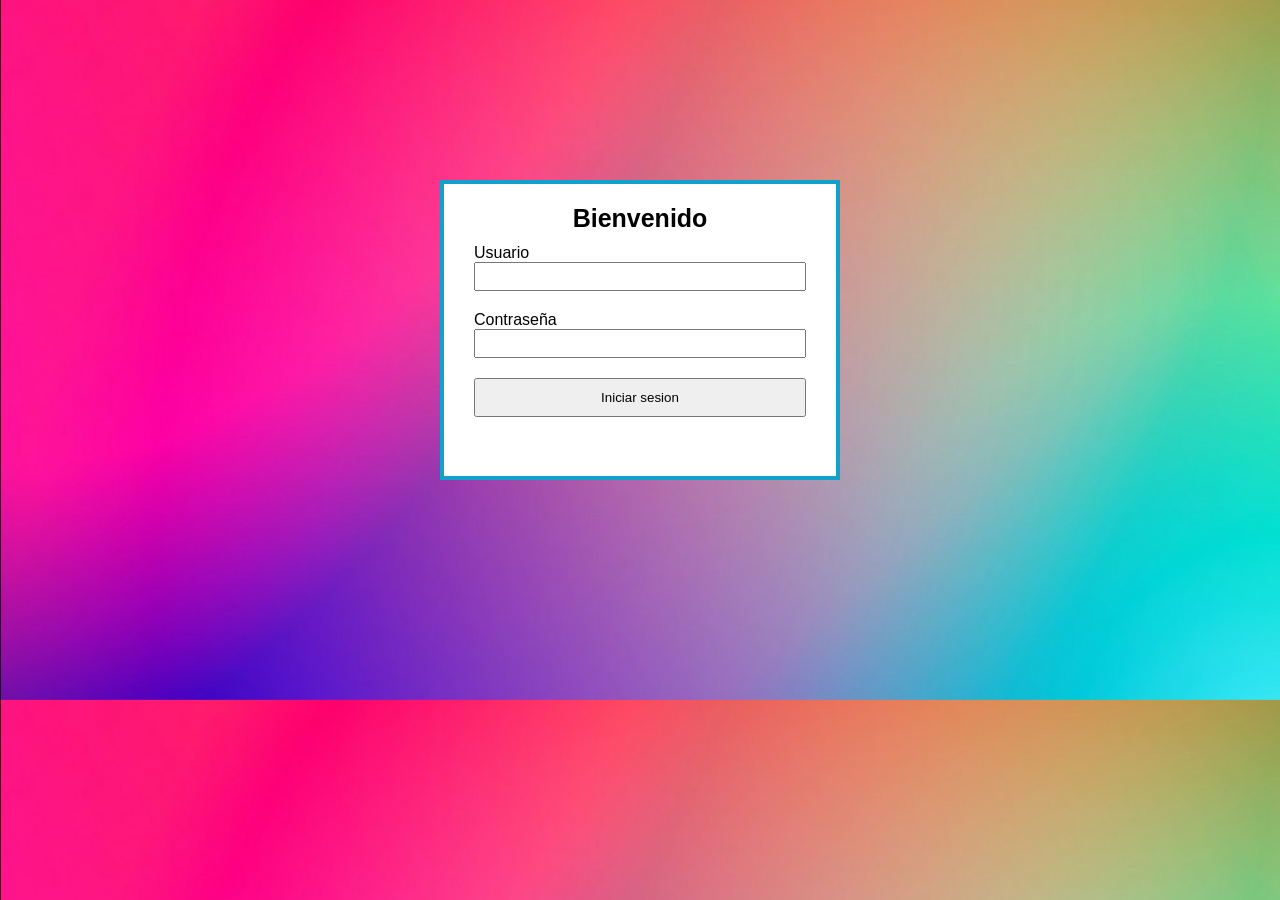
<file: index.html>
<!DOCTYPE html>
<html lang="es">
<head>
    <meta charset="UTF-8">
    <meta name="viewport" content="width=device-width, initial-scale=1.0">
    <title>Iniciar sesion</title>
    <link rel="stylesheet" href="CSS/login.css">
</head>
<body>
    <div class="formu">
        <form id="registroForm">
            <h3 class="title">Bienvenido</h3>
            <label for="user">Usuario</label>
            <br>
            <input type="text" name="user" id="userTxt" maxlength="20" class="controles">
            <br>
            <label for="passw">Contraseña</label>
            <br>
            <input type="password" name="passw" id="passwTxt" maxlength="20" class="controles">
            <br>
            <input type="button" id="loginBtn" value="Iniciar sesion" class="btn" onclick="handleUser()">
        </form>
    </div>
</body>
    <script src="JavaScript/login.js"></script>
</html>
</file>
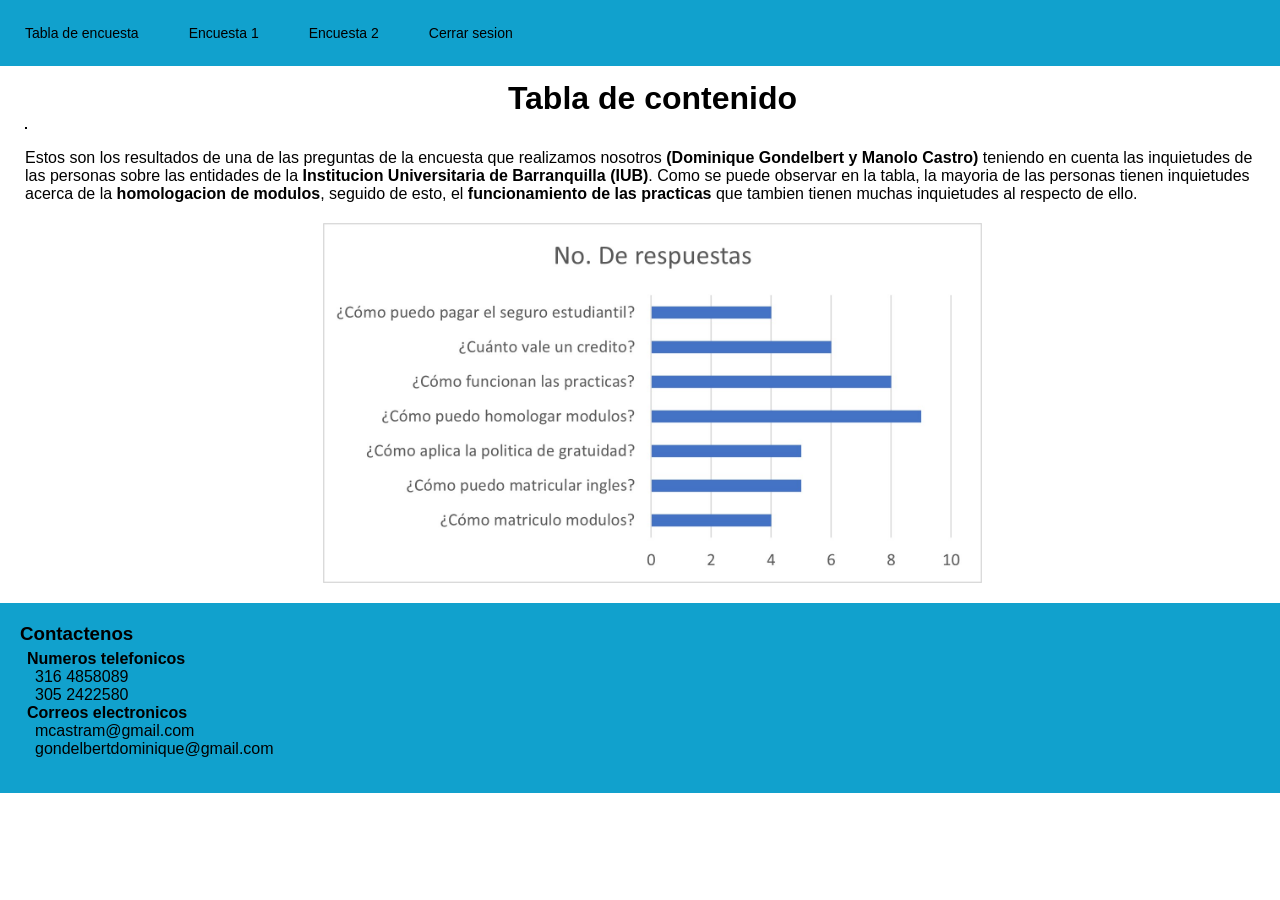
<file: HTML/admin1.html>
<!DOCTYPE html>
<html lang="en">
<head>
    <meta charset="UTF-8">
    <meta name="viewport" content="width=device-width, initial-scale=1.0">
    <title>Tabla de encuesta</title>
    <link rel="stylesheet" href="../CSS/navbar.css">
    <link rel="stylesheet" href="../CSS/admin1.css">
    <link rel="stylesheet" href="../CSS/contactus.css">
</head>
<body>
    <header>
        <div class="navbar">
            <nav>
                <ul>
                    <li><a href="admin1.html">Tabla de encuesta</a></li>
                    <li><a href="F3.html">Encuesta 1</a></li>
                    <li><a href="F4.html">Encuesta 2</a></li>
                    <li><a href="../index.html">Cerrar sesion</a></li>
                </ul>
            </nav>
        </div>
    </header>
    <div class="cuerpo">
        <h1>Tabla de contenido</h1>
        <table id="tabla">
        </table>
        <p>Estos son los resultados de una de las preguntas de la encuesta que realizamos nosotros <b>(Dominique Gondelbert y Manolo Castro)</b> teniendo en cuenta las inquietudes de las personas sobre las entidades de la <b>Institucion Universitaria de Barranquilla (IUB)</b>. Como se puede observar en la tabla, la mayoria de las personas tienen inquietudes acerca de la <b>homologacion de modulos</b>, seguido de esto, el <b>funcionamiento de las practicas</b> que tambien tienen muchas inquietudes al respecto de ello.</p>
        <div class="grafica"><img src="../IMG/graficoexcel.jpg">
        </div>
    </div>
    <div class="contactus">
        <h3>Contactenos</h3>
        <h4>Numeros telefonicos</h4>
        <li>316 4858089</li>
        <li>305 2422580</li>
        <h4>Correos electronicos</h4>
        <li>mcastram@gmail.com</li>
        <li>gondelbertdominique@gmail.com</li>
    </div>
</body>
<script src="../JavaScript/tabla.js"></script>
</html>
</file>
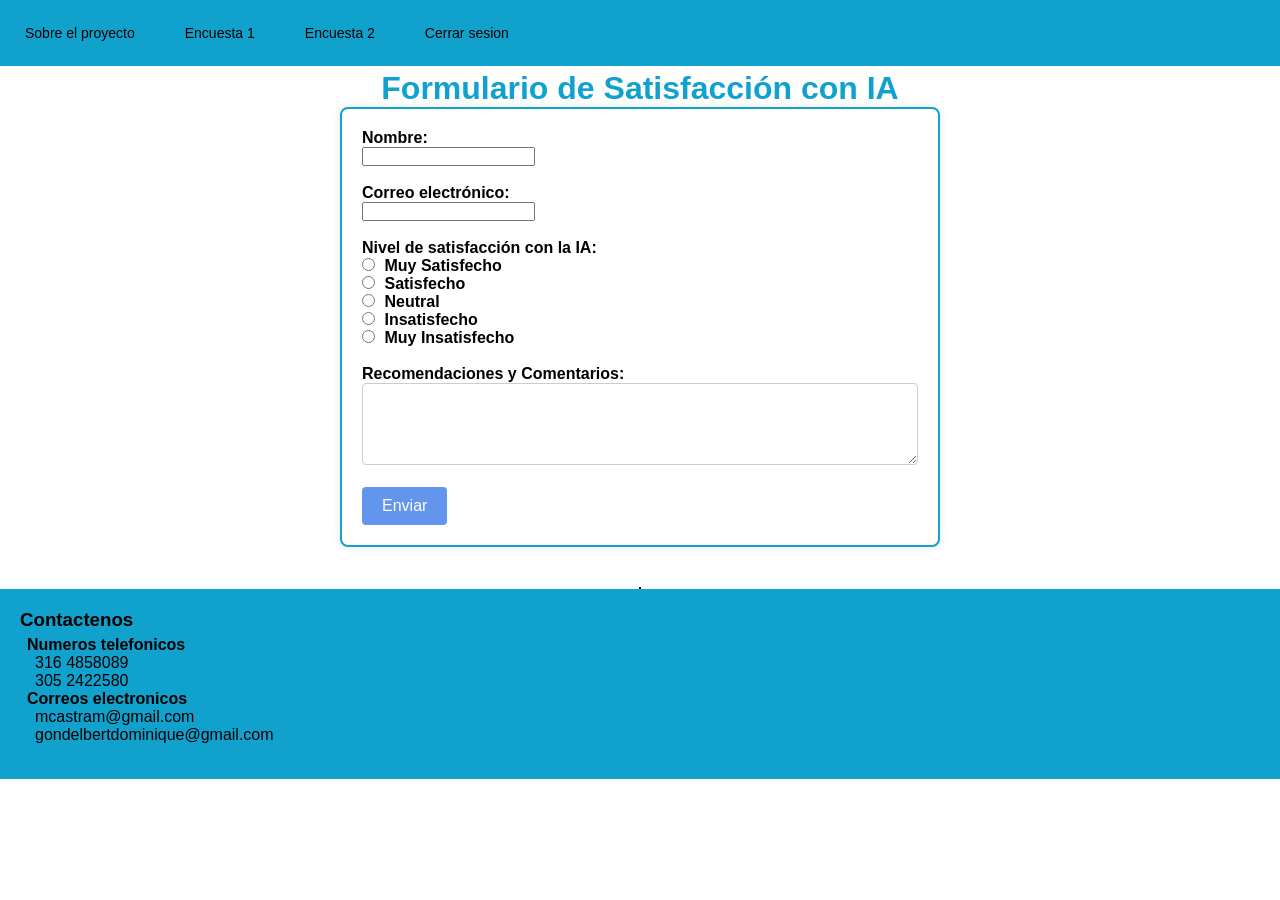
<file: HTML/F1.html>
<!DOCTYPE html>
<html lang="en">
<head>
    <meta charset="UTF-8">
    <meta name="viewport" content="width=device-width, initial-scale=1.0">
    <title>Formulario de Satisfacción con IA</title>
    <link rel="stylesheet" href="../CSS/stile1.css">
    <link rel="stylesheet" href="../CSS/navbar.css">
    <link rel="stylesheet" href="../CSS/contactus.css"> 
</head>
<body>
    <header>
        <div class="navbar">
            <nav>
                <ul>
                    <li><a href="user1.html">Sobre el proyecto</a></li>
                    <li><a href="F1.html">Encuesta 1</a></li>
                    <li><a href="F2.html">Encuesta 2</a></li>
                    <li><a href="../index.html">Cerrar sesion</a></li>
                </ul>
            </nav>
        </div>
    </header>
    <h1>Formulario de Satisfacción con IA</h1>
    <div class="formu">
    <form id="satisfactionForm">
        <label for="nombre">Nombre:</label><br>
        <input type="text" id="nombre" name="nombre" required><br><br>
        
        <label for="correo">Correo electrónico:</label><br>
        <input type="email" id="correo" name="correo" required><br><br>
        
        <label for="satisfaccion">Nivel de satisfacción con la IA:</label><br>
        <input type="radio" id="muy_satisfecho" name="satisfaccion" value="Muy Satisfecho">
        <label for="muy_satisfecho">Muy Satisfecho</label><br>
        <input type="radio" id="satisfecho" name="satisfaccion" value="Satisfecho">
        <label for="satisfecho">Satisfecho</label><br>
        <input type="radio" id="neutral" name="satisfaccion" value="Neutral">
        <label for="neutral">Neutral</label><br>
        <input type="radio" id="insatisfecho" name="satisfaccion" value="Insatisfecho">
        <label for="insatisfecho">Insatisfecho</label><br>
        <input type="radio" id="muy_insatisfecho" name="satisfaccion" value="Muy Insatisfecho">
        <label for="muy_insatisfecho">Muy Insatisfecho</label><br><br>
        
        <label for="recomendaciones">Recomendaciones y Comentarios:</label><br>
        <textarea id="recomendaciones" name="recomendaciones" rows="4" cols="50"></textarea><br><br>
        
        <input type="submit" value="Enviar">
    </form>
</div>
<div class="tabla"></div>
    <table id="tabla-body">
    </table>
    <div class="contactus">
        <h3>Contactenos</h3>
        <h4>Numeros telefonicos</h4>
        <li>316 4858089</li>
        <li>305 2422580</li>
        <h4>Correos electronicos</h4>
        <li>mcastram@gmail.com</li>
        <li>gondelbertdominique@gmail.com</li>
    </div>
    <script src="../JavaScript/F1.js"> 
    </script>
</body>
</html>
</file>
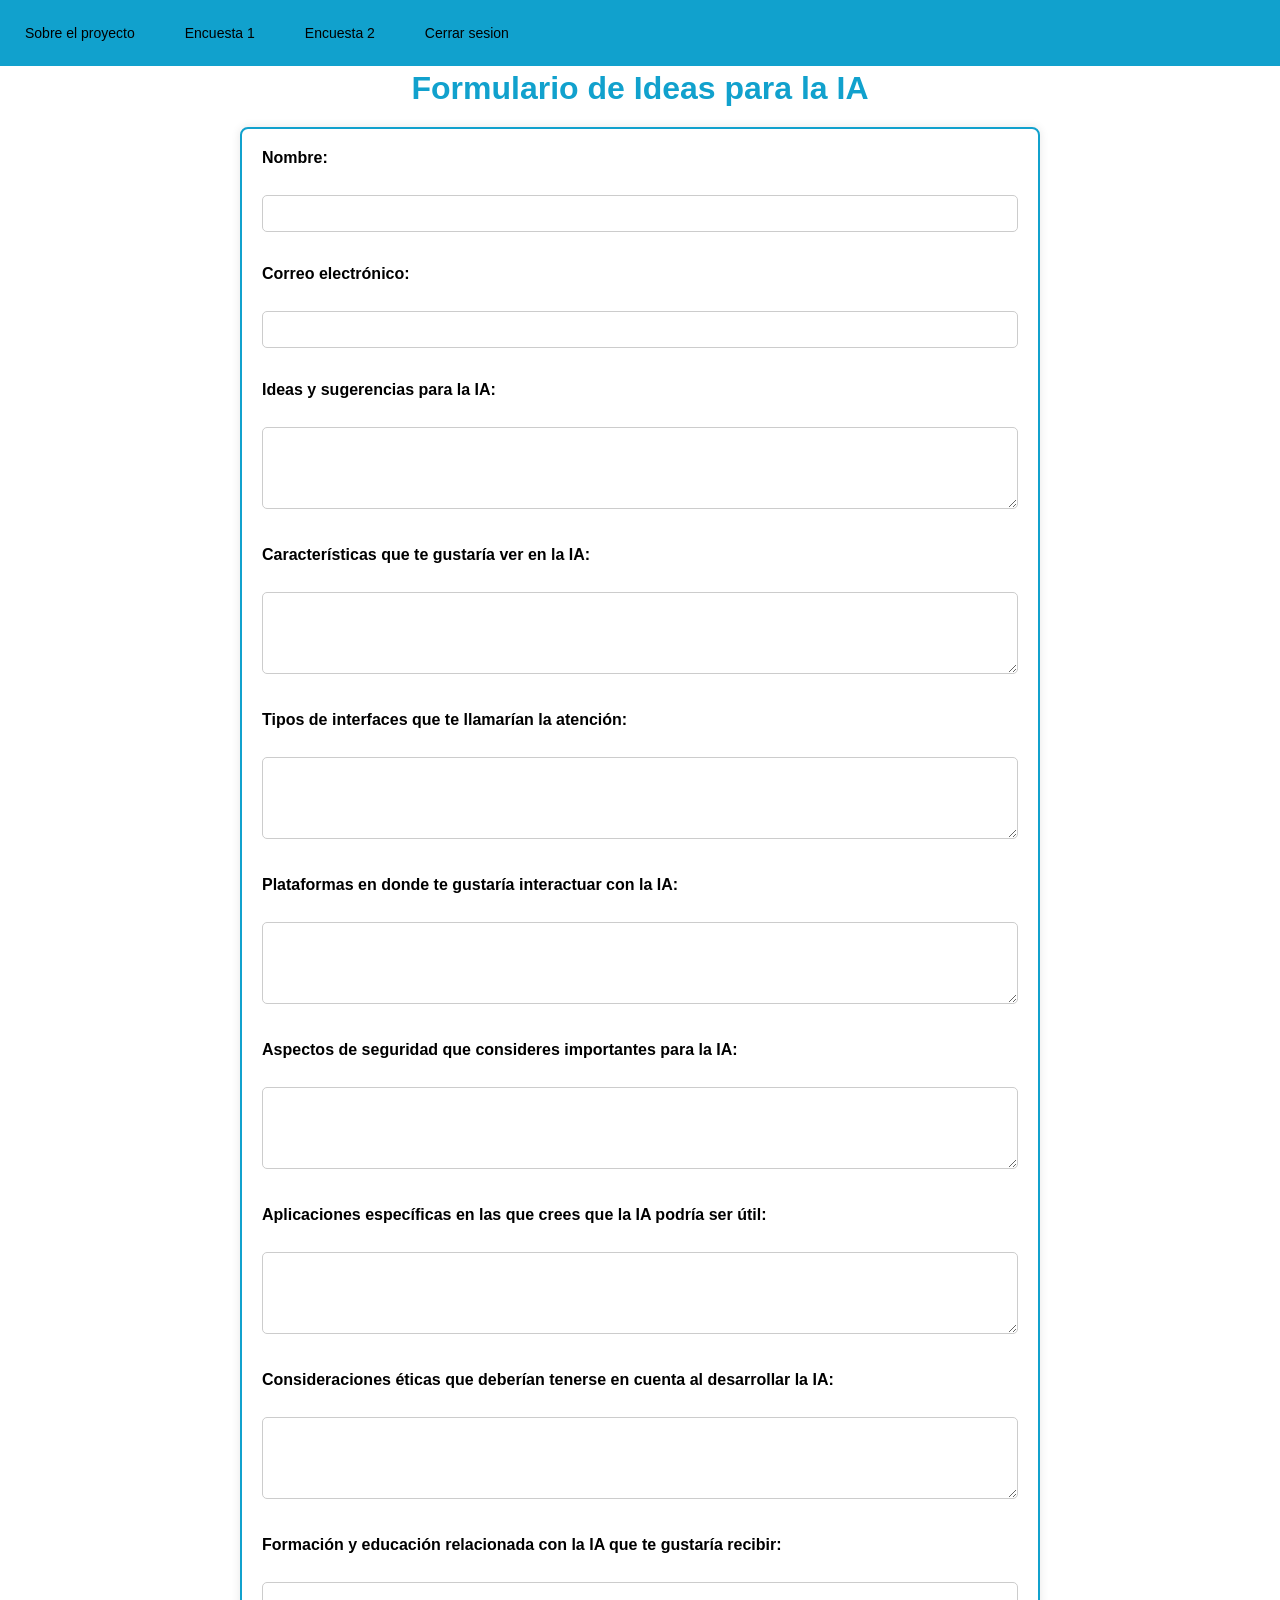
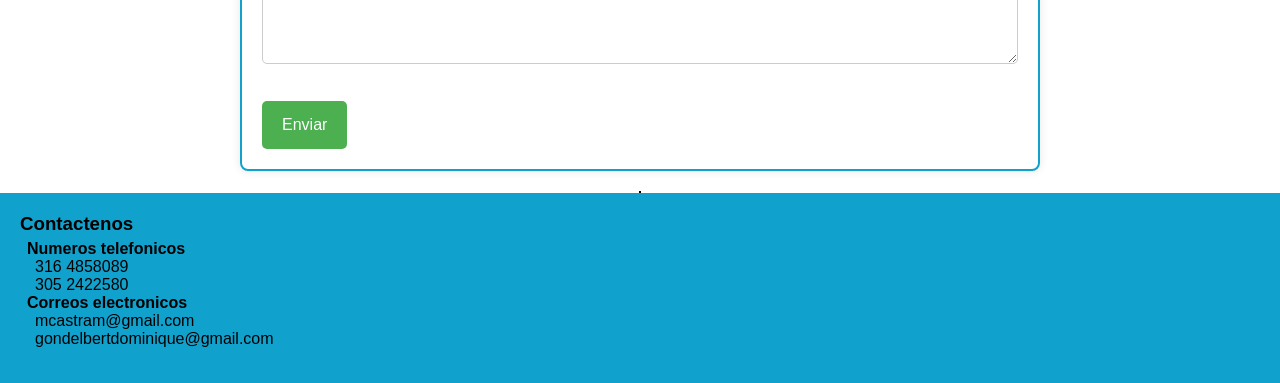
<file: HTML/F2.html>
<!DOCTYPE html>
<html lang="en">
<head>
    <meta charset="UTF-8">
    <meta name="viewport" content="width=device-width, initial-scale=1.0">
    <title>Formulario de Ideas para IA</title>
    <link rel="stylesheet" href="../CSS/stile2.css">
    <link rel="stylesheet" href="../CSS/navbar.css">
    <link rel="stylesheet" href="../CSS/contactus.css">
</head>
<body>
    <header>
        <div class="navbar">
            <nav>
                <ul>
                    <li><a href="user1.html">Sobre el proyecto</a></li>
                    <li><a href="F1.html">Encuesta 1</a></li>
                    <li><a href="F2.html">Encuesta 2</a></li>
                    <li><a href="../index.html">Cerrar sesion</a></li>
                </ul>
            </nav>
        </div>
    </header>
    <h1>Formulario de Ideas para la IA</h1>
    <div class="container">
    <form method="post">
        <label for="nombre">Nombre:</label><br>
        <input type="text" id="nombre" name="nombre" required><br><br>
        
        <label for="correo">Correo electrónico:</label><br>
        <input type="email" id="correo" name="correo" required><br><br>
        
        <label for="ideas">Ideas y sugerencias para la IA:</label><br>
        <textarea id="ideas" name="ideas" rows="4" cols="50"></textarea><br><br>
        
        <label for="caracteristicas">Características que te gustaría ver en la IA:</label><br>
        <textarea id="caracteristicas" name="caracteristicas" rows="4" cols="50"></textarea><br><br>
        
        <label for="interfaces">Tipos de interfaces que te llamarían la atención:</label><br>
        <textarea id="interfaces" name="interfaces" rows="4" cols="50"></textarea><br><br>
        
        <label for="plataformas">Plataformas en donde te gustaría interactuar con la IA:</label><br>
        <textarea id="plataformas" name="plataformas" rows="4" cols="50"></textarea><br><br>
        
        <label for="seguridad">Aspectos de seguridad que consideres importantes para la IA:</label><br>
        <textarea id="seguridad" name="seguridad" rows="4" cols="50"></textarea><br><br>
        
        <label for="aplicaciones">Aplicaciones específicas en las que crees que la IA podría ser útil:</label><br>
        <textarea id="aplicaciones" name="aplicaciones" rows="4" cols="50"></textarea><br><br>
        
        <label for="etica">Consideraciones éticas que deberían tenerse en cuenta al desarrollar la IA:</label><br>
        <textarea id="etica" name="etica" rows="4" cols="50"></textarea><br><br>
        
        <label for="formacion">Formación y educación relacionada con la IA que te gustaría recibir:</label><br>
        <textarea id="formacion" name="formacion" rows="4" cols="50"></textarea><br><br>
        
        <input type="submit" value="Enviar">
    </form>
</div>
<div class="tabla">
    <table id="tablaContainer">
    </table>
</div>
<div class="contactus">
    <h3>Contactenos</h3>
    <h4>Numeros telefonicos</h4>
    <li>316 4858089</li>
    <li>305 2422580</li>
    <h4>Correos electronicos</h4>
    <li>mcastram@gmail.com</li>
    <li>gondelbertdominique@gmail.com</li>
</div>
<script src="../JavaScript/F2.js"></script>
</body>
</html>
</file>
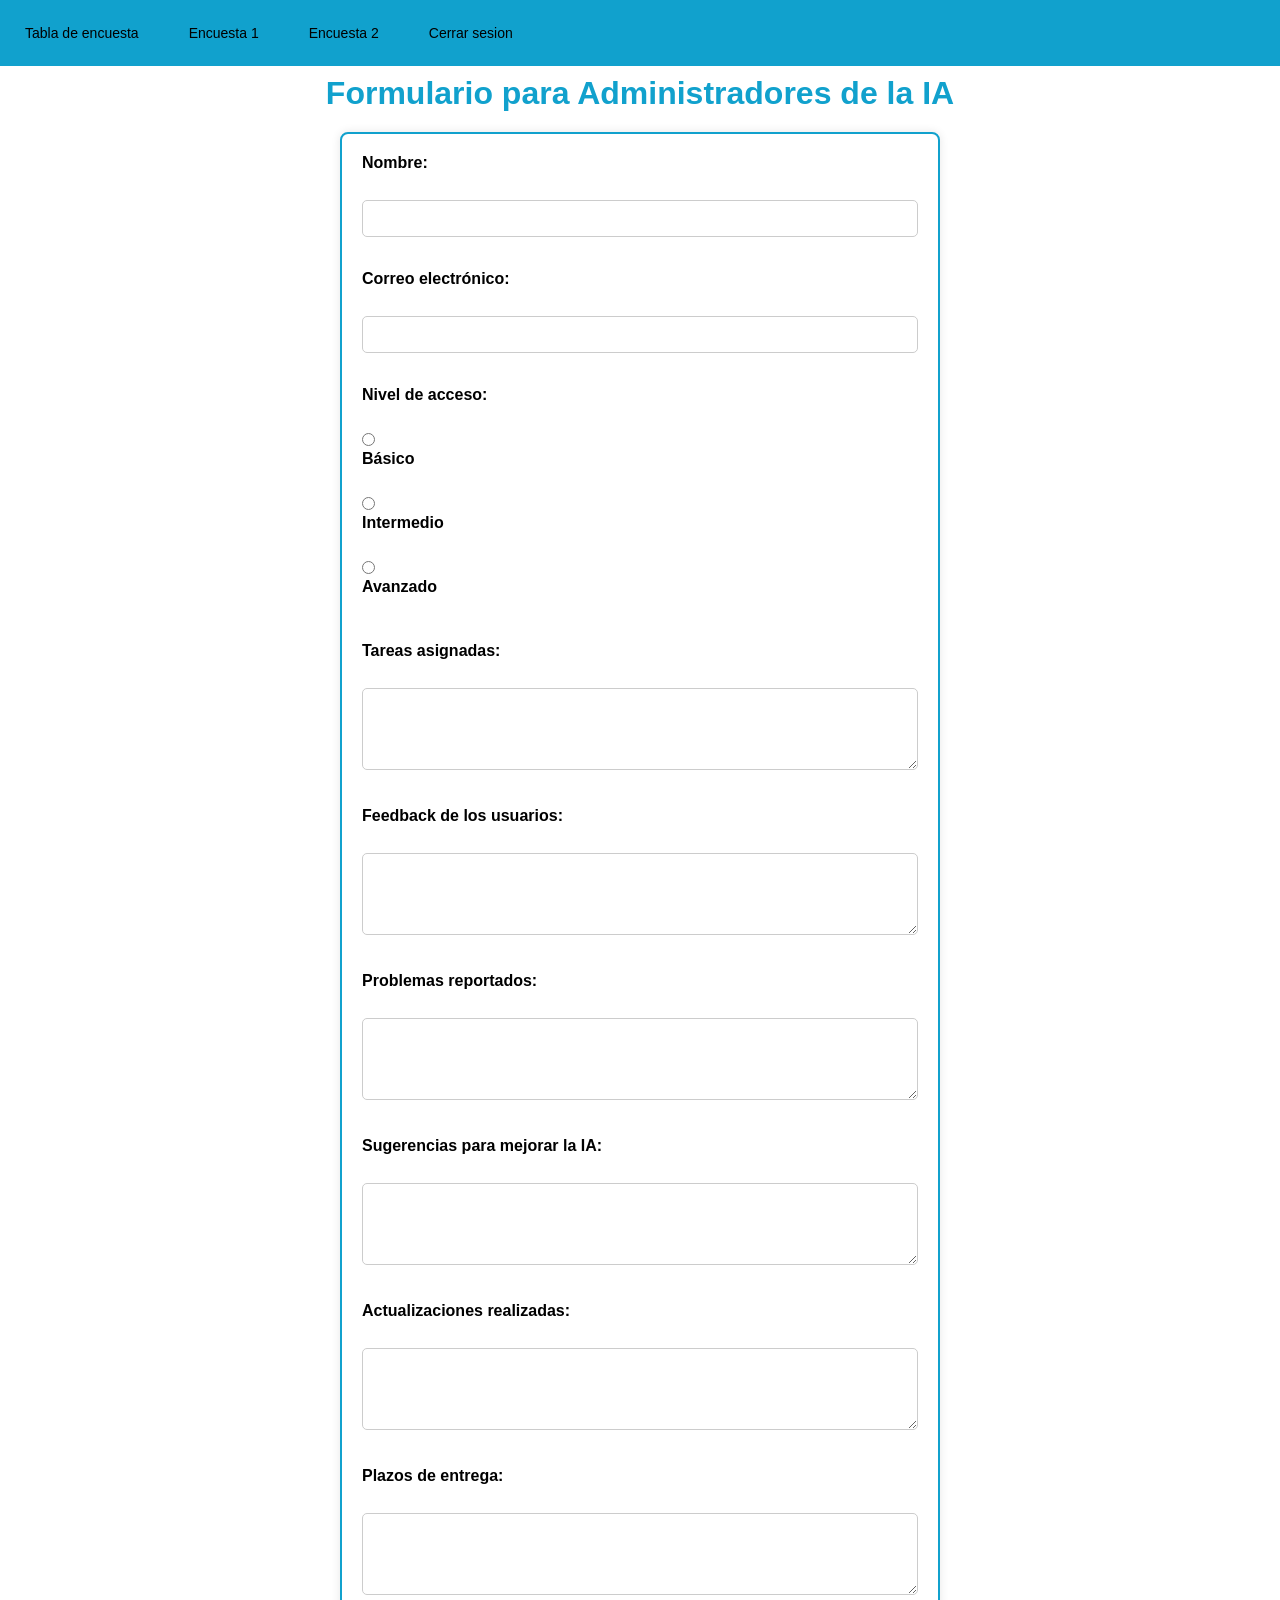
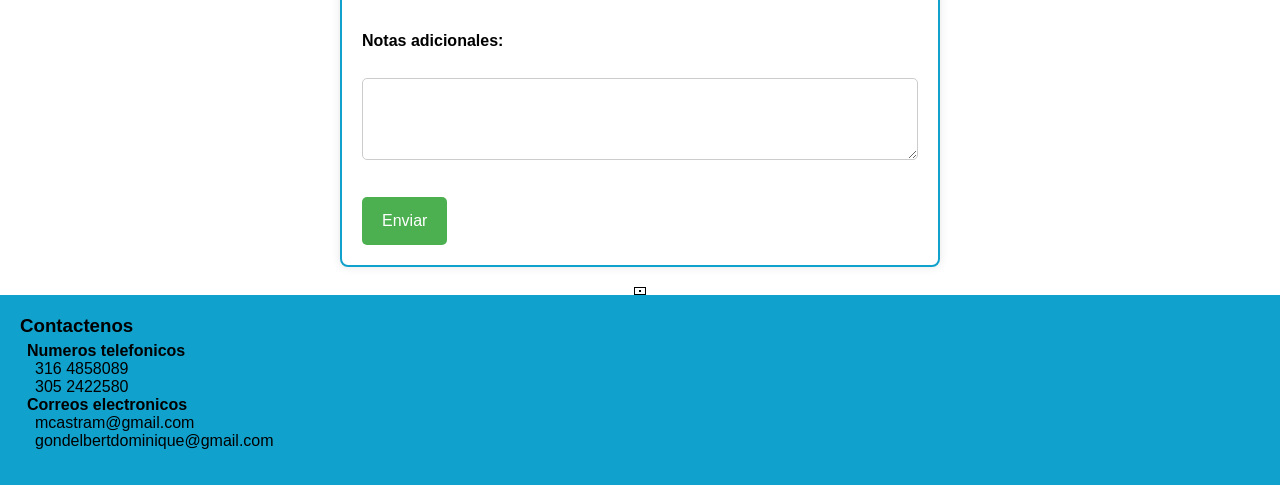
<file: HTML/F3.html>
<!DOCTYPE html>
<html lang="en">
<head>
    <meta charset="UTF-8">
    <meta name="viewport" content="width=device-width, initial-scale=1.0">
    <title>Formulario para Administradores de la IA</title>
    <link rel="stylesheet" href="../CSS/stile3.css">
    <link rel="stylesheet" href="../CSS/contactus.css">
    <link rel="stylesheet" href="../CSS/navbar.css">
</head>
<body>
    <header>
        <div class="navbar">
            <nav>
                <ul>
                    <li><a href="admin1.html">Tabla de encuesta</a></li>
                    <li><a href="F3.html">Encuesta 1</a></li>
                    <li><a href="F4.html">Encuesta 2</a></li>
                    <li><a href="../index.html">Cerrar sesion</a></li>
                </ul>
            </nav>
        </div>
    </header>
    <h1>Formulario para Administradores de la IA</h1>
    <div class="container">
    <form method="post">
        <label for="nombre">Nombre:</label><br>
        <input type="text" id="nombre" name="nombre" required><br><br>
        
        <label for="correo">Correo electrónico:</label><br>
        <input type="email" id="correo" name="correo" required><br><br>
        
        <label for="nivel_acceso">Nivel de acceso:</label><br>
        <input type="radio" id="nivel_basico" name="nivel_acceso" value="Básico">
        <label for="nivel_basico">Básico</label><br>
        <input type="radio" id="nivel_intermedio" name="nivel_acceso" value="Intermedio">
        <label for="nivel_intermedio">Intermedio</label><br>
        <input type="radio" id="nivel_avanzado" name="nivel_acceso" value="Avanzado">
        <label for="nivel_avanzado">Avanzado</label><br><br>
        
        <label for="tareas">Tareas asignadas:</label><br>
        <textarea id="tareas" name="tareas" rows="4" cols="50"></textarea><br><br>
        
        <label for="feedback">Feedback de los usuarios:</label><br>
        <textarea id="feedback" name="feedback" rows="4" cols="50"></textarea><br><br>
        
        <label for="problemas">Problemas reportados:</label><br>
        <textarea id="problemas" name="problemas" rows="4" cols="50"></textarea><br><br>
        
        <label for="sugerencias">Sugerencias para mejorar la IA:</label><br>
        <textarea id="sugerencias" name="sugerencias" rows="4" cols="50"></textarea><br><br>
        
        <label for="actualizaciones">Actualizaciones realizadas:</label><br>
        <textarea id="actualizaciones" name="actualizaciones" rows="4" cols="50"></textarea><br><br>
        
        <label for="plazos">Plazos de entrega:</label><br>
        <textarea id="plazos" name="plazos" rows="4" cols="50"></textarea><br><br>
        
        <label for="notas">Notas adicionales:</label><br>
        <textarea id="notas" name="notas" rows="4" cols="50"></textarea><br><br>
        
        <input type="submit" value="Enviar">
    </form>
</div>
<table id="tablaContainer">

</table>
<div class="contactus">
    <h3>Contactenos</h3>
    <h4>Numeros telefonicos</h4>
    <li>316 4858089</li>
    <li>305 2422580</li>
    <h4>Correos electronicos</h4>
    <li>mcastram@gmail.com</li>
    <li>gondelbertdominique@gmail.com</li>
</div>
<script src="../JavaScript/F3.js"></script>
</body>
</html>
</file>
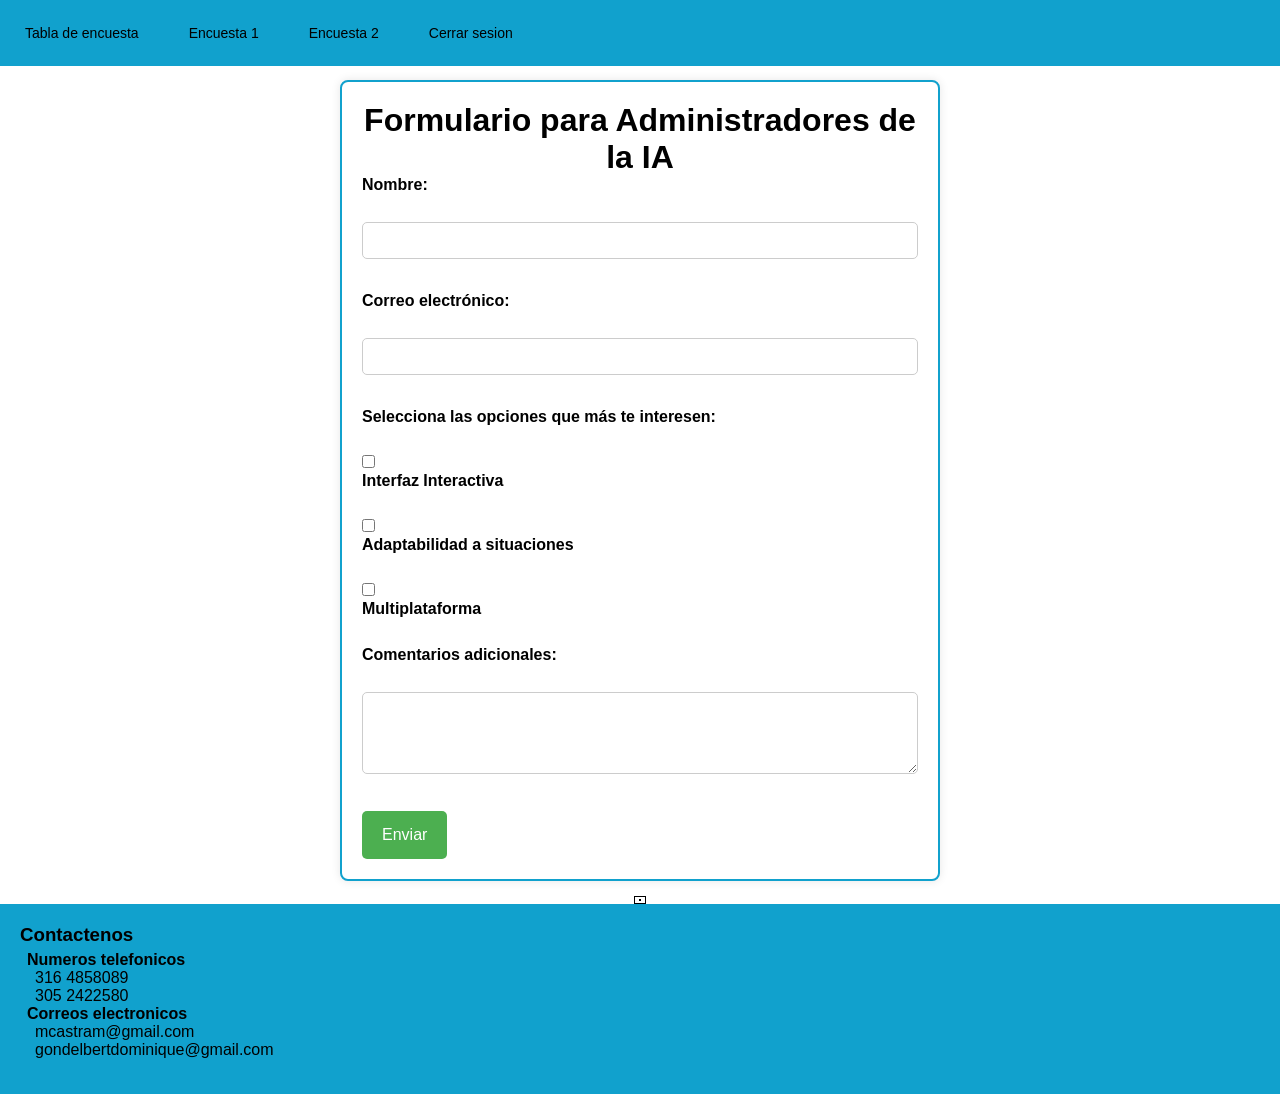
<file: HTML/F4.html>
<!DOCTYPE html>
<html lang="en">
<head>
    <meta charset="UTF-8">
    <meta name="viewport" content="width=device-width, initial-scale=1.0">
    <title>Formulario para Administradores de la IA</title>
    <link rel="stylesheet" href="../CSS/stile4.css">
    <link rel="stylesheet" href="../CSS/contactus.css">
    <link rel="stylesheet" href="../CSS/navbar.css">
</head>
<body>
    <header>
        <div class="navbar">
            <nav>
                <ul>
                    <li><a href="admin1.html">Tabla de encuesta</a></li>
                    <li><a href="F3.html">Encuesta 1</a></li>
                    <li><a href="F4.html">Encuesta 2</a></li>
                    <li><a href="../index.html">Cerrar sesion</a></li>
                </ul>
            </nav>
        </div>
    </header>
    <div class="container">
        <h1>Formulario para Administradores de la IA</h1>
        <form id="adminForm">
            <label for="nombre">Nombre:</label><br>
            <input type="text" id="nombre" name="nombre" required><br><br>
            
            <label for="correo">Correo electrónico:</label><br>
            <input type="email" id="correo" name="correo" required><br><br>
            
            <label>Selecciona las opciones que más te interesen:</label><br>
            <input type="checkbox" id="opcion1" name="opciones[]" value="Interfaz interactiva">
            <label for="opcion1">Interfaz Interactiva</label><br>
            <input type="checkbox" id="opcion2" name="opciones[]" value="Adaptabilidad a situaciones">
            <label for="opcion2">Adaptabilidad a situaciones</label><br>
            <input type="checkbox" id="opcion3" name="opciones[]" value="Multiplataforma">
            <label for="opcion3">Multiplataforma</label><br>
            <label for="comentarios">Comentarios adicionales:</label><br>
            <textarea id="comentarios" name="comentarios" rows="4" cols="50"></textarea><br><br>
            
            <input type="submit" value="Enviar">
        </form>
    </div>
    <table id="tablaContainer">

    </table>
    <div class="contactus">
        <h3>Contactenos</h3>
        <h4>Numeros telefonicos</h4>
        <li>316 4858089</li>
        <li>305 2422580</li>
        <h4>Correos electronicos</h4>
        <li>mcastram@gmail.com</li>
        <li>gondelbertdominique@gmail.com</li>
    </div>
    <script src="../JavaScript/F4.js"></script>
</body>
</html>
</file>
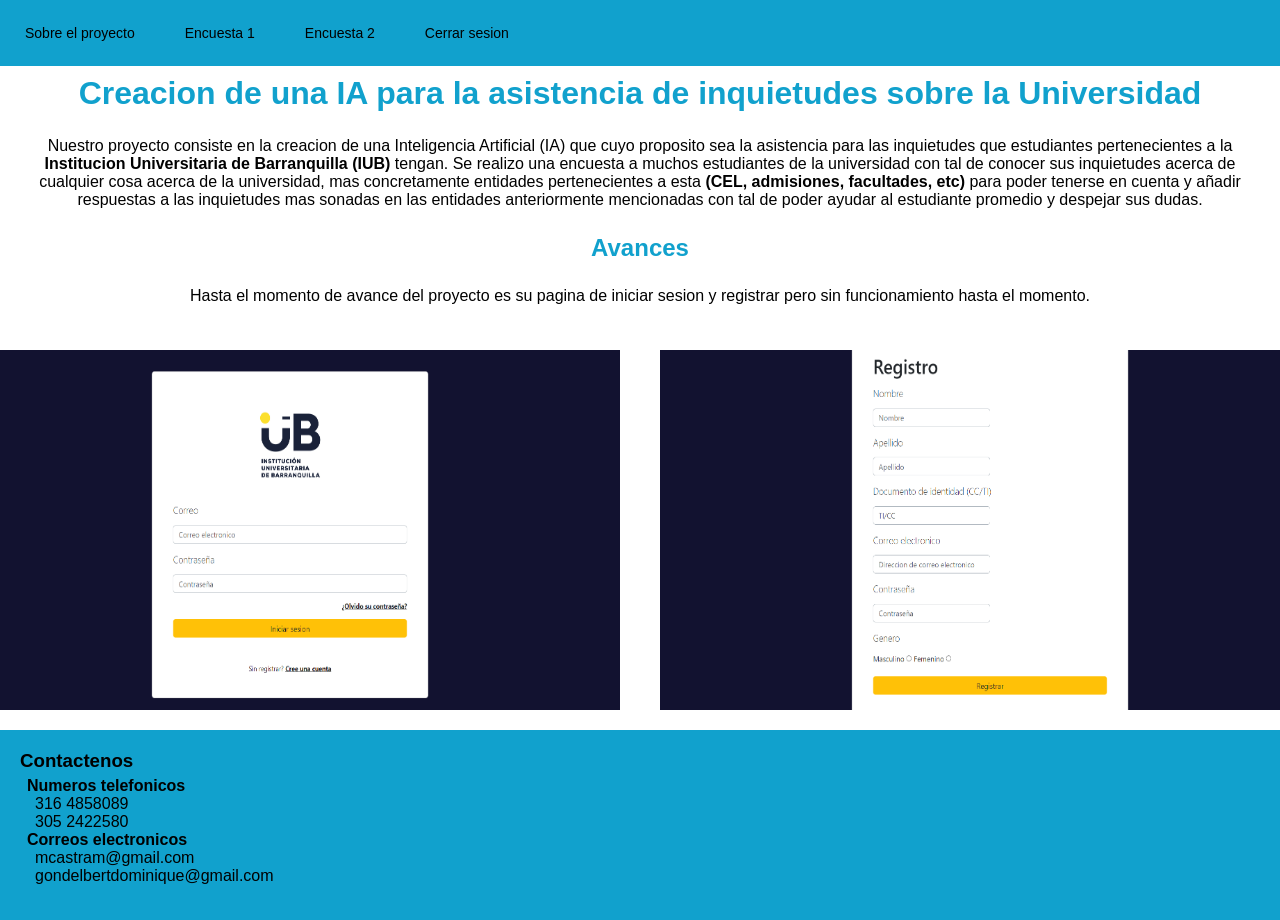
<file: HTML/user1.html>
<!DOCTYPE html>
<html lang="en">
<head>
    <meta charset="UTF-8">
    <meta name="viewport" content="width=device-width, initial-scale=1.0">
    <title>Sobre el proyecto</title>
    <link rel="stylesheet" href="../CSS/user1.css">
    <link rel="stylesheet" href="../CSS/navbar.css">
    <link rel="stylesheet" href="../CSS/contactus.css">
</head>
<body>
    <header>
        <div class="navbar">
            <nav>
                <ul>
                    <li><a href="user1.html">Sobre el proyecto</a></li>
                    <li><a href="F1.html">Encuesta 1</a></li>
                    <li><a href="F2.html">Encuesta 2</a></li>
                    <li><a href="../index.html">Cerrar sesion</a></li>
                </ul>
            </nav>
        </div>
    </header>
    <h1>Creacion de una IA para la asistencia de inquietudes sobre la Universidad</h1>
    <div class="cuerpo">
        <p>Nuestro proyecto consiste en la creacion de una Inteligencia Artificial (IA) que cuyo proposito sea la asistencia para las inquietudes que estudiantes pertenecientes a la <b>Institucion Universitaria de Barranquilla (IUB)</b> tengan. Se realizo una encuesta a muchos estudiantes de la universidad con tal de conocer sus inquietudes acerca de cualquier cosa acerca de la universidad, mas concretamente entidades pertenecientes a esta <b>(CEL, admisiones, facultades, etc)</b> para poder tenerse en cuenta y añadir respuestas a las inquietudes mas sonadas en las entidades anteriormente mencionadas con tal de poder ayudar al estudiante promedio y despejar sus dudas.</p>
        <h2>Avances</h2>
        <p>Hasta el momento de avance del proyecto es su pagina de iniciar sesion y registrar pero sin funcionamiento hasta el momento.</p>
        <div class="imagenes">
            <img src="../IMG/loginproject.png" alt="login del proyecto">
            <img src="../IMG/registerproject.png" alt="register del proyecto">
        </div>
    </div>
    <div class="contactus">
        <h3>Contactenos</h3>
        <h4>Numeros telefonicos</h4>
        <li>316 4858089</li>
        <li>305 2422580</li>
        <h4>Correos electronicos</h4>
        <li>mcastram@gmail.com</li>
        <li>gondelbertdominique@gmail.com</li>
    </div>
</body>
</html>
</file>
<file: CSS/login.css>
*{
    padding: 0;
    margin: 0;
    box-sizing: border-box;
}
body{
    font-family: Arial;
    background-image: url("../IMG/loginbottom.jpg");
    background-position: center;
    background-size: cover;
    height: 500px;
}
.formu{
    margin: auto;
    width: 400px;
    height: 300px;
    margin-top: 180px;
    background-color: white;
    padding: 20px 30px;
    border: 4px solid rgb(17, 161, 205);
}
.controles{
    width: 100%;
    margin-bottom: 20px;
    padding: 5px 5px;
}
.title{
    text-align: center;
    height: 40px;
    font-size: 25px;
}
.btn{
    padding: 10px 5px;
    margin: auto;
    width: 100%;
}
</file>
<file: CSS/navbar.css>
* {
    padding: 0;
    margin: 0;
    box-sizing: border-box;
    list-style: none;
    font-family: Arial, Helvetica, sans-serif;
    text-decoration: none;
}


nav{
    float: right;
    background-color: rgb(17, 161, 205);
    width: 100%;
    margin-left: 30px;
}

nav ul li {
    font-size: 14px;
    float: left;
}

.navbar ul li a {
    display: block;
    padding: 25px;
    color: black; 
}

.navbar ul li a:hover {
    background: rgb(42, 131, 158);
    color: white;
}
</file>
<file: CSS/admin1.css>
* {
    padding: 0;
    margin: 0;
    box-sizing: border-box;
    list-style: none;
    font-family: Arial, Helvetica, sans-serif;
    text-decoration: none;
}
body{
    background-color: white;
}
.cuerpo{
    padding-left: 25px;
}
.cuerpo h1{
    text-align: center;
    padding-top: 80px;
    padding-bottom: 10px;
}
table, th, td{
    border: 1px solid;
    text-align: center;
}
.cuerpo p{
    padding-top: 20px;
    padding-right: 15px;
}
.grafica{
    padding-top: 20px;
    display: flex;
    justify-content: center;
    height: 400px;
    width: auto;
    padding-bottom: 20px;
}
</file>
<file: CSS/contactus.css>
.contactus{
    padding-top: 20px;
    padding-left: 20px;
    background-color: rgb(17, 161, 205);
    padding-bottom: 35px;
}
.contactus li{
    padding-left: 15px;
}
.contactus h3{
    padding-bottom: 5px;
}
.contactus h4{
    padding-left: 7px;
}
</file>
<file: CSS/stile1.css>
body {
    background-color: white;
    font-family: Arial, sans-serif;
    margin: 0;
    padding: 0;
}

h1 {
    color: rgb(17, 161, 205); 
    text-align: center;
    padding-top: 20px;
}
header{
    padding-bottom: 50px;
}
form {
    max-width: 600px;
    margin: 0 auto;
    padding: 20px;
    background-color: #FFFFFF; /* Blanco */
    border-radius: 8px;
    box-shadow: 0 0 10px rgba(0, 0, 0, 0.1);
    border: 2px solid rgb(17, 161, 205);

}
.formu{
    padding-bottom: 20px;
}
label {
    font-weight: bold;
}

input[type="radio"],
input[type="checkbox"] {
    margin-right: 5px;
}

textarea {
    width: 100%;
    padding: 10px;
    border-radius: 4px;
    border: 1px solid #ccc;
    resize: vertical;
}

input[type="submit"] {
    background-color: #6495ED; /* Azul claro */
    color: #FFFFFF; /* Blanco */
    padding: 10px 20px;
    border: none;
    border-radius: 4px;
    cursor: pointer;
    font-size: 16px;
}

input[type="submit"]:hover {
    background-color: #4169E1; /* Azul */
}
.tabla {
    padding-left: 50px;
    padding-top: 20px;
}

table, th, td {
    border: 1px solid;
    text-align: center;
    margin: auto;
}
</file>
<file: CSS/stile2.css>
body {
    font-family: Arial, sans-serif;
    background-color: white; 
    margin: 0;
    padding: 0;
}


.container {
    max-width: 800px; 
    margin: 20px auto; 
    padding: 20px;
    background-color: white;
    border-radius: 8px;
    box-shadow: 0 0 10px rgba(0, 0, 0, 0.1);
    border: 2px solid rgb(17, 161, 205);
}


h1 {
    text-align: center;
    padding-top: 70px;
    color: rgb(17, 161, 205);;
}


label {
    display: block;
    margin-bottom: 10px; 
    font-weight: bold;
}


input[type="text"],
input[type="email"],
textarea {
    width: 100%;
    padding: 10px;
    margin-bottom: 15px;
    border: 1px solid #ccc;
    border-radius: 5px;
    box-sizing: border-box;
}


input[type="submit"] {
    background-color: #4CAF50;
    color: white;
    padding: 15px 20px;
    border: none;
    border-radius: 5px;
    cursor: pointer;
    font-size: 16px;
}


input[type="submit"]:hover {
    background-color: #45a049;
}
.tablaContainer {
    padding-left: 50px;
    padding-top: 20px;
}

table, th, td {
    border: 1px solid;
    text-align: center;
    margin: auto;
}
</file>
<file: CSS/stile3.css>
body {
    font-family: Arial, sans-serif;
    background-color: white;
    margin: 0;
    padding: 0;
}

.container {
    max-width: 600px;
    margin: 20px auto;
    padding: 20px;
    background-color: white;
    border-radius: 8px;
    box-shadow: 0 0 10px rgba(0, 0, 0, 0.1);
    border: 2px solid rgb(17, 161, 205);
}

h1 {
    color: rgb(17, 161, 205); 
    padding-top: 75px;
    text-align: center;
}

label {
    display: block;
    margin-bottom: 10px;
    font-weight: bold;
}

input[type="text"],
input[type="email"],
textarea {
    width: 100%;
    padding: 10px;
    margin-bottom: 15px;
    border: 1px solid #ccc;
    border-radius: 5px;
    box-sizing: border-box;
}

input[type="radio"] {
    margin-right: 5px;
}

input[type="submit"] {
    background-color: #4CAF50;
    color: white;
    padding: 15px 20px;
    border: none;
    border-radius: 5px;
    cursor: pointer;
    font-size: 16px;
}

input[type="submit"]:hover {
    background-color: #45a049;
}
.tablaContainer {
    padding-left: 50px;
    padding-top: 20px;
}

table, th, td {
    border: 1px solid;
    text-align: center;
    margin: auto;
}
</file>
<file: CSS/stile4.css>
body {
    font-family: Arial, sans-serif;
    background-color: white;
    margin: 0;
    padding: 0;
}
header{
    padding-bottom: 80px;
}
.container {
    max-width: 600px;
    margin: auto;
    padding: 20px;
    background-color: white;
    border-radius: 8px;
    box-shadow: 0 0 10px rgba(0, 0, 0, 0.1);
    border: 2px solid rgb(17, 161, 205);
    margin-bottom: 15px;
}

h1 {
    text-align: center;
}

label {
    display: block;
    margin-bottom: 10px;
    font-weight: bold;
}

input[type="text"],
input[type="email"],
textarea {
    width: 100%;
    padding: 10px;
    margin-bottom: 15px;
    border: 1px solid #ccc;
    border-radius: 5px;
    box-sizing: border-box;
}

input[type="checkbox"] {
    margin-right: 5px;
}

input[type="submit"] {
    background-color: #4CAF50;
    color: white;
    padding: 15px 20px;
    border: none;
    border-radius: 5px;
    cursor: pointer;
    font-size: 16px;
}

input[type="submit"]:hover {
    background-color: #45a049;
}
.tablaContainer {
    padding-left: 50px;
    padding-top: 20px;
}

table, th, td {
    border: 1px solid;
    text-align: center;
    margin: auto;
}
</file>
<file: CSS/user1.css>
h1{
    text-align: center;
    padding-top: 75px;
    color: rgb(17, 161, 205);
}
.cuerpo p{
    padding: 25px;
    text-align: center;
}
.cuerpo h2{
    text-align: center;
    color: rgb(17, 161, 205);
}
.cuerpo img{
    height: 400px;
    width: 700px;
    padding: 20px;
}
.imagenes{
    display: flex;
    justify-content: center;
}
</file>
